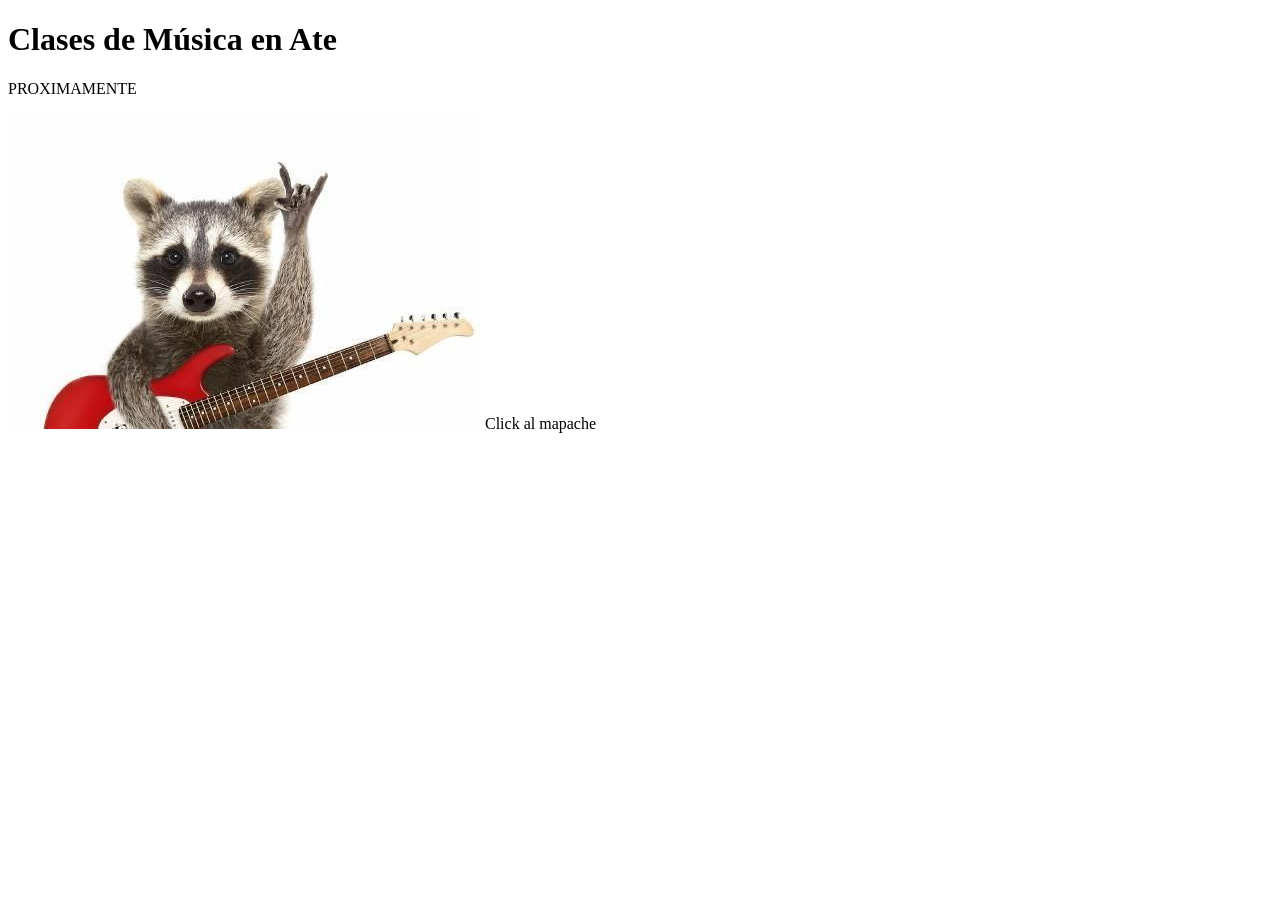
<file: clases.html>
<!DOCTYPE html>
<html lang="en">
<head>
    <meta charset="UTF-8">
    <meta name="viewport" content="width=device-width, initial-scale=1.0">
    <title>Clases de Música</title>
</head>
<body>
    <h1>Clases de Música en Ate</h1>
    <p>PROXIMAMENTE</p>
    <a href="index.html"><img src="img/mapache.jpg" alt="mapache con guitarra"></a>
    Click al mapache
</body>
</html>
</file>
